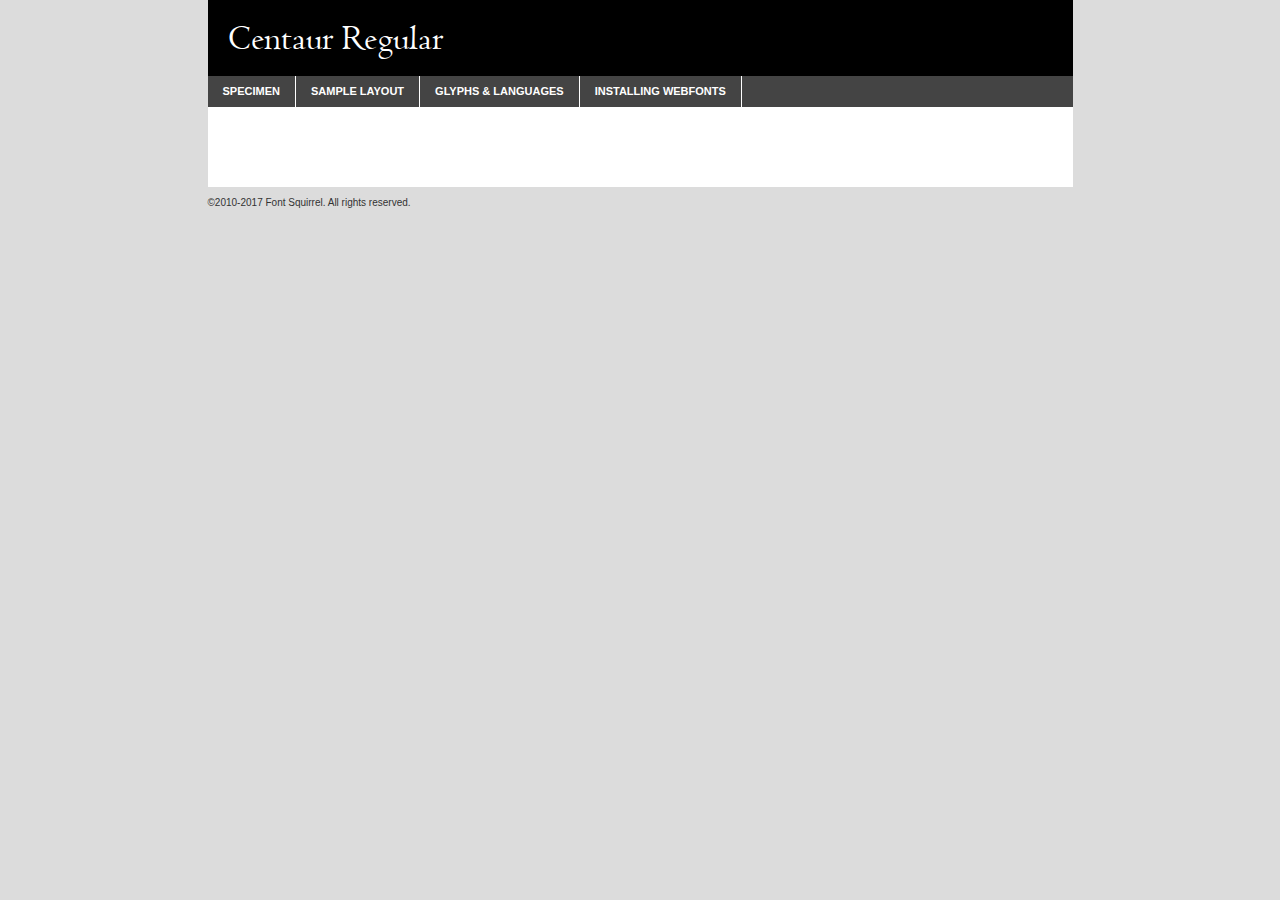
<file: font/centaur/centaur-demo.html>
<!DOCTYPE html PUBLIC "-//W3C//DTD XHTML 1.0 Transitional//EN"
        "http://www.w3.org/TR/xhtml1/DTD/xhtml1-transitional.dtd">

<html xmlns="http://www.w3.org/1999/xhtml" xml:lang="en" lang="en">
<head>
    <meta http-equiv="Content-Type" content="text/html; charset=utf-8"/>
    <script src="http://ajax.googleapis.com/ajax/libs/jquery/1.7.2/jquery.min.js" type="text/javascript" charset="utf-8"></script>
    <script type="text/javascript">
		(function($) {
			$.fn.easyTabs = function(option) {
				var param = jQuery.extend({ fadeSpeed: 'fast', defaultContent: 1, activeClass: 'active' }, option);
				$(this).each(function() {
					var thisId = '#' + this.id;
					if ( param.defaultContent == '' )
					{
						param.defaultContent = 1;
					}
					if ( typeof param.defaultContent == 'number' )
					{
						var defaultTab = $(thisId + ' .tabs li:eq(' + (param.defaultContent - 1) + ') a').attr('href').substr(1);
					}
					else
					{
						var defaultTab = param.defaultContent;
					}
					$(thisId + ' .tabs li a').each(function() {
						var tabToHide = $(this).attr('href').substr(1);
						$('#' + tabToHide).addClass('easytabs-tab-content');
					});
					hideAll();
					changeContent(defaultTab);

					function hideAll() {$(thisId + ' .easytabs-tab-content').hide();}

					function changeContent(tabId)
					{
						hideAll();
						$(thisId + ' .tabs li').removeClass(param.activeClass);
						$(thisId + ' .tabs li a[href=#' + tabId + ']').closest('li').addClass(param.activeClass);
						if ( param.fadeSpeed != 'none' )
						{
							$(thisId + ' #' + tabId).fadeIn(param.fadeSpeed);
						}
						else
						{
							$(thisId + ' #' + tabId).show();
						}
					}

					$(thisId + ' .tabs li').click(function() {
						var tabId = $(this).find('a').attr('href').substr(1);
						changeContent(tabId);
						return false;
					});
				});
			}
		})(jQuery);
    </script>
    <link rel="stylesheet" href="specimen_files/specimen_stylesheet.css" type="text/css" charset="utf-8"/>
    <link rel="stylesheet" href="stylesheet.css" type="text/css" charset="utf-8"/>

    <style type="text/css">
        		body {
			font-family: 'centaurregular';
        		}

            </style>

    <title>Centaur Regular Specimen</title>


    <script type="text/javascript" charset="utf-8">
		$(document).ready(function() {
			$('#container').easyTabs({ defaultContent: 1 });
		});
    </script>
</head>

<body>
<div id="container">
    <div id="header">
		Centaur Regular    </div>
    <ul class="tabs">
        <li><a href="#specimen">Specimen</a></li>
        <li><a href="#layout">Sample Layout</a></li>
		        <li><a href="#glyphs">Glyphs &amp; Languages</a></li>
        <li><a href="#installing">Installing Webfonts</a></li>

    </ul>

    <div id="main_content">


        <div id="specimen">

            <div class="section">
                <div class="grid12 firstcol">
                    <div class="huge">AaBb</div>
                </div>
            </div>

            <div class="section">
                <div class="glyph_range">A&#x200B;B&#x200b;C&#x200b;D&#x200b;E&#x200b;F&#x200b;G&#x200b;H&#x200b;I&#x200b;J&#x200b;K&#x200b;L&#x200b;M&#x200b;N&#x200b;O&#x200b;P&#x200b;Q&#x200b;R&#x200b;S&#x200b;T&#x200b;U&#x200b;V&#x200b;W&#x200b;X&#x200b;Y&#x200b;Z&#x200b;a&#x200b;b&#x200b;c&#x200b;d&#x200b;e&#x200b;f&#x200b;g&#x200b;h&#x200b;i&#x200b;j&#x200b;k&#x200b;l&#x200b;m&#x200b;n&#x200b;o&#x200b;p&#x200b;q&#x200b;r&#x200b;s&#x200b;t&#x200b;u&#x200b;v&#x200b;w&#x200b;x&#x200b;y&#x200b;z&#x200b;1&#x200b;2&#x200b;3&#x200b;4&#x200b;5&#x200b;6&#x200b;7&#x200b;8&#x200b;9&#x200b;0&#x200b;&amp;&#x200b;.&#x200b;,&#x200b;?&#x200b;!&#x200b;&#64;&#x200b;(&#x200b;)&#x200b;#&#x200b;$&#x200b;%&#x200b;*&#x200b;+&#x200b;-&#x200b;=&#x200b;:&#x200b;;</div>
            </div>
            <div class="section">
                <div class="grid12 firstcol">
                    <table class="sample_table">
                        <tr>
                            <td>10</td>
                            <td class="size10">abcdefghijklmnopqrstuvwxyzABCDEFGHIJKLMNOPQRSTUVWXYZ0123456789abcdefghijklmnopqrstuvwxyzABCDEFGHIJKLMNOPQRSTUVWXYZ0123456789abcdefghijklmnopqrstuvwxyzABCDEFGHIJKLMNOPQRSTUVWXYZ</td>
                        </tr>
                        <tr>
                            <td>11</td>
                            <td class="size11">abcdefghijklmnopqrstuvwxyzABCDEFGHIJKLMNOPQRSTUVWXYZ0123456789abcdefghijklmnopqrstuvwxyzABCDEFGHIJKLMNOPQRSTUVWXYZ0123456789abcdefghijklmnopqrstuvwxyzABCDEFGHIJKLMNOPQRSTUVWXYZ</td>
                        </tr>
                        <tr>
                            <td>12</td>
                            <td class="size12">abcdefghijklmnopqrstuvwxyzABCDEFGHIJKLMNOPQRSTUVWXYZ0123456789abcdefghijklmnopqrstuvwxyzABCDEFGHIJKLMNOPQRSTUVWXYZ0123456789abcdefghijklmnopqrstuvwxyzABCDEFGHIJKLMNOPQRSTUVWXYZ</td>
                        </tr>
                        <tr>
                            <td>13</td>
                            <td class="size13">abcdefghijklmnopqrstuvwxyzABCDEFGHIJKLMNOPQRSTUVWXYZ0123456789abcdefghijklmnopqrstuvwxyzABCDEFGHIJKLMNOPQRSTUVWXYZ0123456789abcdefghijklmnopqrstuvwxyzABCDEFGHIJKLMNOPQRSTUVWXYZ</td>
                        </tr>
                        <tr>
                            <td>14</td>
                            <td class="size14">abcdefghijklmnopqrstuvwxyzABCDEFGHIJKLMNOPQRSTUVWXYZ0123456789abcdefghijklmnopqrstuvwxyzABCDEFGHIJKLMNOPQRSTUVWXYZ0123456789abcdefghijklmnopqrstuvwxyzABCDEFGHIJKLMNOPQRSTUVWXYZ</td>
                        </tr>
                        <tr>
                            <td>16</td>
                            <td class="size16">abcdefghijklmnopqrstuvwxyzABCDEFGHIJKLMNOPQRSTUVWXYZ0123456789abcdefghijklmnopqrstuvwxyzABCDEFGHIJKLMNOPQRSTUVWXYZ</td>
                        </tr>
                        <tr>
                            <td>18</td>
                            <td class="size18">abcdefghijklmnopqrstuvwxyzABCDEFGHIJKLMNOPQRSTUVWXYZ0123456789abcdefghijklmnopqrstuvwxyzABCDEFGHIJKLMNOPQRSTUVWXYZ</td>
                        </tr>
                        <tr>
                            <td>20</td>
                            <td class="size20">abcdefghijklmnopqrstuvwxyzABCDEFGHIJKLMNOPQRSTUVWXYZ0123456789abcdefghijklmnopqrstuvwxyzABCDEFGHIJKLMNOPQRSTUVWXYZ</td>
                        </tr>
                        <tr>
                            <td>24</td>
                            <td class="size24">abcdefghijklmnopqrstuvwxyzABCDEFGHIJKLMNOPQRSTUVWXYZ0123456789abcdefghijklmnopqrstuvwxyzABCDEFGHIJKLMNOPQRSTUVWXYZ</td>
                        </tr>
                        <tr>
                            <td>30</td>
                            <td class="size30">abcdefghijklmnopqrstuvwxyzABCDEFGHIJKLMNOPQRSTUVWXYZ0123456789abcdefghijklmnopqrstuvwxyzABCDEFGHIJKLMNOPQRSTUVWXYZ</td>
                        </tr>
                        <tr>
                            <td>36</td>
                            <td class="size36">abcdefghijklmnopqrstuvwxyzABCDEFGHIJKLMNOPQRSTUVWXYZ0123456789abcdefghijklmnopqrstuvwxyzABCDEFGHIJKLMNOPQRSTUVWXYZ</td>
                        </tr>
                        <tr>
                            <td>48</td>
                            <td class="size48">abcdefghijklmnopqrstuvwxyzABCDEFGHIJKLMNOPQRSTUVWXYZ0123456789abcdefghijklmnopqrstuvwxyzABCDEFGHIJKLMNOPQRSTUVWXYZ</td>
                        </tr>
                        <tr>
                            <td>60</td>
                            <td class="size60">abcdefghijklmnopqrstuvwxyzABCDEFGHIJKLMNOPQRSTUVWXYZ0123456789abcdefghijklmnopqrstuvwxyzABCDEFGHIJKLMNOPQRSTUVWXYZ</td>
                        </tr>
                        <tr>
                            <td>72</td>
                            <td class="size72">abcdefghijklmnopqrstuvwxyzABCDEFGHIJKLMNOPQRSTUVWXYZ0123456789abcdefghijklmnopqrstuvwxyzABCDEFGHIJKLMNOPQRSTUVWXYZ</td>
                        </tr>
                        <tr>
                            <td>90</td>
                            <td class="size90">abcdefghijklmnopqrstuvwxyzABCDEFGHIJKLMNOPQRSTUVWXYZ0123456789abcdefghijklmnopqrstuvwxyzABCDEFGHIJKLMNOPQRSTUVWXYZ</td>
                        </tr>
                    </table>

                </div>

            </div>


            <div class="section" id="bodycomparison">


                <div id="xheight">
                    <div class="fontbody">&#x25FC;&#x25FC;&#x25FC;&#x25FC;&#x25FC;&#x25FC;&#x25FC;&#x25FC;&#x25FC;&#x25FC;&#x25FC;&#x25FC;&#x25FC;&#x25FC;&#x25FC;&#x25FC;&#x25FC;&#x25FC;&#x25FC;&#x25FC;&#x25FC;&#x25FC;&#x25FC;&#x25FC;&#x25FC;&#x25FC;&#x25FC;&#x25FC;&#x25FC;&#x25FC;&#x25FC;&#x25FC;&#x25FC;&#x25FC;&#x25FC;&#x25FC;&#x25FC;&#x25FC;&#x25FC;&#x25FC;&#x25FC;&#x25FC;&#x25FC;&#x25FC;&#x25FC;&#x25FC;&#x25FC;&#x25FC;&#x25FC;&#x25FC;&#x25FC;&#x25FC;&#x25FC;&#x25FC;&#x25FC;&#x25FC;&#x25FC;&#x25FC;&#x25FC;&#x25FC;&#x25FC;&#x25FC;&#x25FC;&#x25FC;&#x25FC;&#x25FC;&#x25FC;&#x25FC;&#x25FC;&#x25FC;&#x25FC;&#x25FC;&#x25FC;&#x25FC;&#x25FC;&#x25FC;&#x25FC;&#x25FC;&#x25FC;&#x25FC;&#x25FC;&#x25FC;&#x25FC;&#x25FC;&#x25FC;&#x25FC;&#x25FC;&#x25FC;&#x25FC;&#x25FC;&#x25FC;&#x25FC;&#x25FC;&#x25FC;&#x25FC;&#x25FC;&#x25FC;&#x25FC;&#x25FC;body</div>
                    <div class="arialbody">body</div>
                    <div class="verdanabody">body</div>
                    <div class="georgiabody">body</div>
                </div>
                <div class="fontbody" style="z-index:1">
                    body<span>Centaur Regular</span>
                </div>
                <div class="arialbody" style="z-index:1">
                    body<span>Arial</span>
                </div>
                <div class="verdanabody" style="z-index:1">
                    body<span>Verdana</span>
                </div>
                <div class="georgiabody" style="z-index:1">
                    body<span>Georgia</span>
                </div>


            </div>


            <div class="section psample psample_row1" id="">

                <div class="grid2 firstcol">
                    <p class="size10"><span>10.</span>Aenean lacinia bibendum nulla sed consectetur. Fusce dapibus, tellus ac cursus commodo, tortor mauris condimentum nibh, ut fermentum massa justo sit amet risus. Nullam id dolor id nibh ultricies vehicula ut id elit. Cum sociis natoque penatibus et magnis dis parturient montes, nascetur ridiculus mus. Nulla vitae elit libero, a pharetra augue.</p>

                </div>
                <div class="grid3">
                    <p class="size11"><span>11.</span>Aenean lacinia bibendum nulla sed consectetur. Fusce dapibus, tellus ac cursus commodo, tortor mauris condimentum nibh, ut fermentum massa justo sit amet risus. Nullam id dolor id nibh ultricies vehicula ut id elit. Cum sociis natoque penatibus et magnis dis parturient montes, nascetur ridiculus mus. Nulla vitae elit libero, a pharetra augue.</p>

                </div>
                <div class="grid3">
                    <p class="size12"><span>12.</span>Aenean lacinia bibendum nulla sed consectetur. Fusce dapibus, tellus ac cursus commodo, tortor mauris condimentum nibh, ut fermentum massa justo sit amet risus. Nullam id dolor id nibh ultricies vehicula ut id elit. Cum sociis natoque penatibus et magnis dis parturient montes, nascetur ridiculus mus. Nulla vitae elit libero, a pharetra augue.</p>

                </div>
                <div class="grid4">
                    <p class="size13"><span>13.</span>Aenean lacinia bibendum nulla sed consectetur. Fusce dapibus, tellus ac cursus commodo, tortor mauris condimentum nibh, ut fermentum massa justo sit amet risus. Nullam id dolor id nibh ultricies vehicula ut id elit. Cum sociis natoque penatibus et magnis dis parturient montes, nascetur ridiculus mus. Nulla vitae elit libero, a pharetra augue.</p>

                </div>
                <div class="white_blend"></div>

            </div>
            <div class="section psample psample_row2" id="">
                <div class="grid3 firstcol">
                    <p class="size14"><span>14.</span>Aenean lacinia bibendum nulla sed consectetur. Fusce dapibus, tellus ac cursus commodo, tortor mauris condimentum nibh, ut fermentum massa justo sit amet risus. Nullam id dolor id nibh ultricies vehicula ut id elit. Cum sociis natoque penatibus et magnis dis parturient montes, nascetur ridiculus mus. Nulla vitae elit libero, a pharetra augue.</p>

                </div>
                <div class="grid4">
                    <p class="size16"><span>16.</span>Aenean lacinia bibendum nulla sed consectetur. Fusce dapibus, tellus ac cursus commodo, tortor mauris condimentum nibh, ut fermentum massa justo sit amet risus. Nullam id dolor id nibh ultricies vehicula ut id elit. Cum sociis natoque penatibus et magnis dis parturient montes, nascetur ridiculus mus. Nulla vitae elit libero, a pharetra augue.</p>

                </div>
                <div class="grid5">
                    <p class="size18"><span>18.</span>Aenean lacinia bibendum nulla sed consectetur. Fusce dapibus, tellus ac cursus commodo, tortor mauris condimentum nibh, ut fermentum massa justo sit amet risus. Nullam id dolor id nibh ultricies vehicula ut id elit. Cum sociis natoque penatibus et magnis dis parturient montes, nascetur ridiculus mus. Nulla vitae elit libero, a pharetra augue.</p>

                </div>

                <div class="white_blend"></div>

            </div>

            <div class="section psample psample_row3" id="">
                <div class="grid5 firstcol">
                    <p class="size20"><span>20.</span>Aenean lacinia bibendum nulla sed consectetur. Fusce dapibus, tellus ac cursus commodo, tortor mauris condimentum nibh, ut fermentum massa justo sit amet risus. Nullam id dolor id nibh ultricies vehicula ut id elit. Cum sociis natoque penatibus et magnis dis parturient montes, nascetur ridiculus mus. Nulla vitae elit libero, a pharetra augue.</p>
                </div>
                <div class="grid7">
                    <p class="size24"><span>24.</span>Aenean lacinia bibendum nulla sed consectetur. Fusce dapibus, tellus ac cursus commodo, tortor mauris condimentum nibh, ut fermentum massa justo sit amet risus. Nullam id dolor id nibh ultricies vehicula ut id elit. Cum sociis natoque penatibus et magnis dis parturient montes, nascetur ridiculus mus. Nulla vitae elit libero, a pharetra augue.</p>
                </div>

                <div class="white_blend"></div>

            </div>

            <div class="section psample psample_row4" id="">
                <div class="grid12 firstcol">
                    <p class="size30"><span>30.</span>Aenean lacinia bibendum nulla sed consectetur. Fusce dapibus, tellus ac cursus commodo, tortor mauris condimentum nibh, ut fermentum massa justo sit amet risus. Nullam id dolor id nibh ultricies vehicula ut id elit. Cum sociis natoque penatibus et magnis dis parturient montes, nascetur ridiculus mus. Nulla vitae elit libero, a pharetra augue.</p>
                </div>
                <div class="white_blend"></div>

            </div>


            <div class="section psample psample_row1 fullreverse">
                <div class="grid2 firstcol">
                    <p class="size10"><span>10.</span>Aenean lacinia bibendum nulla sed consectetur. Fusce dapibus, tellus ac cursus commodo, tortor mauris condimentum nibh, ut fermentum massa justo sit amet risus. Nullam id dolor id nibh ultricies vehicula ut id elit. Cum sociis natoque penatibus et magnis dis parturient montes, nascetur ridiculus mus. Nulla vitae elit libero, a pharetra augue.</p>

                </div>
                <div class="grid3">
                    <p class="size11"><span>11.</span>Aenean lacinia bibendum nulla sed consectetur. Fusce dapibus, tellus ac cursus commodo, tortor mauris condimentum nibh, ut fermentum massa justo sit amet risus. Nullam id dolor id nibh ultricies vehicula ut id elit. Cum sociis natoque penatibus et magnis dis parturient montes, nascetur ridiculus mus. Nulla vitae elit libero, a pharetra augue.</p>

                </div>
                <div class="grid3">
                    <p class="size12"><span>12.</span>Aenean lacinia bibendum nulla sed consectetur. Fusce dapibus, tellus ac cursus commodo, tortor mauris condimentum nibh, ut fermentum massa justo sit amet risus. Nullam id dolor id nibh ultricies vehicula ut id elit. Cum sociis natoque penatibus et magnis dis parturient montes, nascetur ridiculus mus. Nulla vitae elit libero, a pharetra augue.</p>

                </div>
                <div class="grid4">
                    <p class="size13"><span>13.</span>Aenean lacinia bibendum nulla sed consectetur. Fusce dapibus, tellus ac cursus commodo, tortor mauris condimentum nibh, ut fermentum massa justo sit amet risus. Nullam id dolor id nibh ultricies vehicula ut id elit. Cum sociis natoque penatibus et magnis dis parturient montes, nascetur ridiculus mus. Nulla vitae elit libero, a pharetra augue.</p>

                </div>
                <div class="black_blend"></div>

            </div>

            <div class="section psample psample_row2 fullreverse">
                <div class="grid3 firstcol">
                    <p class="size14"><span>14.</span>Aenean lacinia bibendum nulla sed consectetur. Fusce dapibus, tellus ac cursus commodo, tortor mauris condimentum nibh, ut fermentum massa justo sit amet risus. Nullam id dolor id nibh ultricies vehicula ut id elit. Cum sociis natoque penatibus et magnis dis parturient montes, nascetur ridiculus mus. Nulla vitae elit libero, a pharetra augue.</p>

                </div>
                <div class="grid4">
                    <p class="size16"><span>16.</span>Aenean lacinia bibendum nulla sed consectetur. Fusce dapibus, tellus ac cursus commodo, tortor mauris condimentum nibh, ut fermentum massa justo sit amet risus. Nullam id dolor id nibh ultricies vehicula ut id elit. Cum sociis natoque penatibus et magnis dis parturient montes, nascetur ridiculus mus. Nulla vitae elit libero, a pharetra augue.</p>

                </div>
                <div class="grid5">
                    <p class="size18"><span>18.</span>Aenean lacinia bibendum nulla sed consectetur. Fusce dapibus, tellus ac cursus commodo, tortor mauris condimentum nibh, ut fermentum massa justo sit amet risus. Nullam id dolor id nibh ultricies vehicula ut id elit. Cum sociis natoque penatibus et magnis dis parturient montes, nascetur ridiculus mus. Nulla vitae elit libero, a pharetra augue.</p>

                </div>
                <div class="black_blend"></div>

            </div>

            <div class="section psample fullreverse psample_row3" id="">
                <div class="grid5 firstcol">
                    <p class="size20"><span>20.</span>Aenean lacinia bibendum nulla sed consectetur. Fusce dapibus, tellus ac cursus commodo, tortor mauris condimentum nibh, ut fermentum massa justo sit amet risus. Nullam id dolor id nibh ultricies vehicula ut id elit. Cum sociis natoque penatibus et magnis dis parturient montes, nascetur ridiculus mus. Nulla vitae elit libero, a pharetra augue.</p>
                </div>
                <div class="grid7">
                    <p class="size24"><span>24.</span>Aenean lacinia bibendum nulla sed consectetur. Fusce dapibus, tellus ac cursus commodo, tortor mauris condimentum nibh, ut fermentum massa justo sit amet risus. Nullam id dolor id nibh ultricies vehicula ut id elit. Cum sociis natoque penatibus et magnis dis parturient montes, nascetur ridiculus mus. Nulla vitae elit libero, a pharetra augue.</p>
                </div>

                <div class="black_blend"></div>

            </div>

            <div class="section psample fullreverse psample_row4" id="" style="border-bottom: 20px #000 solid;">
                <div class="grid12 firstcol">
                    <p class="size30"><span>30.</span>Aenean lacinia bibendum nulla sed consectetur. Fusce dapibus, tellus ac cursus commodo, tortor mauris condimentum nibh, ut fermentum massa justo sit amet risus. Nullam id dolor id nibh ultricies vehicula ut id elit. Cum sociis natoque penatibus et magnis dis parturient montes, nascetur ridiculus mus. Nulla vitae elit libero, a pharetra augue.</p>
                </div>
                <div class="black_blend"></div>

            </div>


        </div>

        <div id="layout">

            <div class="section">

                <div class="grid12 firstcol">
                    <h1>Lorem Ipsum Dolor</h1>
                    <h2>Etiam porta sem malesuada magna mollis euismod</h2>

                    <p class="byline">By <a href="#link">Aenean Lacinia</a></p>
                </div>
            </div>
            <div class="section">
                <div class="grid8 firstcol">
                    <p class="large">Donec sed odio dui. Morbi leo risus, porta ac consectetur ac, vestibulum at eros. Fusce dapibus, tellus ac cursus commodo, tortor mauris condimentum nibh, ut fermentum massa justo sit amet risus. </p>


                    <h3>Pellentesque ornare sem</h3>

                    <p>Maecenas sed diam eget risus varius blandit sit amet non magna. Maecenas faucibus mollis interdum. Donec ullamcorper nulla non metus auctor fringilla. Nullam id dolor id nibh ultricies vehicula ut id elit. Nullam id dolor id nibh ultricies vehicula ut id elit. </p>

                    <p>Aenean eu leo quam. Pellentesque ornare sem lacinia quam venenatis vestibulum. Lorem ipsum dolor sit amet, consectetur adipiscing elit. Cum sociis natoque penatibus et magnis dis parturient montes, nascetur ridiculus mus. </p>

                    <p>Nulla vitae elit libero, a pharetra augue. Praesent commodo cursus magna, vel scelerisque nisl consectetur et. Aenean lacinia bibendum nulla sed consectetur. </p>

                    <p>Nullam quis risus eget urna mollis ornare vel eu leo. Nullam quis risus eget urna mollis ornare vel eu leo. Maecenas sed diam eget risus varius blandit sit amet non magna. Donec ullamcorper nulla non metus auctor fringilla. </p>

                    <h3>Cras mattis consectetur</h3>

                    <p>Aenean eu leo quam. Pellentesque ornare sem lacinia quam venenatis vestibulum. Aenean lacinia bibendum nulla sed consectetur. Integer posuere erat a ante venenatis dapibus posuere velit aliquet. Cras mattis consectetur purus sit amet fermentum. </p>

                    <p>Nullam id dolor id nibh ultricies vehicula ut id elit. Nullam quis risus eget urna mollis ornare vel eu leo. Cras mattis consectetur purus sit amet fermentum.</p>
                </div>

                <div class="grid4 sidebar">

                    <div class="box reverse">
                        <p class="last">Nullam quis risus eget urna mollis ornare vel eu leo. Donec ullamcorper nulla non metus auctor fringilla. Cras mattis consectetur purus sit amet fermentum. Sed posuere consectetur est at lobortis. Lorem ipsum dolor sit amet, consectetur adipiscing elit. </p>
                    </div>

                    <p class="caption">Maecenas sed diam eget risus varius.</p>

                    <p>Vestibulum id ligula porta felis euismod semper. Integer posuere erat a ante venenatis dapibus posuere velit aliquet. Vestibulum id ligula porta felis euismod semper. Sed posuere consectetur est at lobortis. Maecenas sed diam eget risus varius blandit sit amet non magna. Fusce dapibus, tellus ac cursus commodo, tortor mauris condimentum nibh, ut fermentum massa justo sit amet risus. </p>


                    <p>Duis mollis, est non commodo luctus, nisi erat porttitor ligula, eget lacinia odio sem nec elit. Aenean lacinia bibendum nulla sed consectetur. Vivamus sagittis lacus vel augue laoreet rutrum faucibus dolor auctor. Aenean lacinia bibendum nulla sed consectetur. Nullam quis risus eget urna mollis ornare vel eu leo. </p>

                    <p>Praesent commodo cursus magna, vel scelerisque nisl consectetur et. Donec ullamcorper nulla non metus auctor fringilla. Maecenas faucibus mollis interdum. Fusce dapibus, tellus ac cursus commodo, tortor mauris condimentum nibh, ut fermentum massa justo sit amet risus. </p>

                </div>
            </div>

        </div>


		

        <div id="glyphs">
            <div class="section">
                <div class="grid12 firstcol">

                    <h1>Language Support</h1>
                    <p>The subset of Centaur Regular in this kit supports the following languages:<br/>

						Albanian, Basque, Breton, Chamorro, Danish, Dutch, English, Faroese, Finnish, French, Frisian, Galician, German, Icelandic, Italian, Malagasy, Norwegian, Portuguese, Spanish, Alsatian, Aragonese, Arapaho, Arrernte, Asturian, Aymara, Bislama, Cebuano, Corsican, Fijian, French_creole, Genoese, Gilbertese, Greenlandic, Haitian_creole, Hiligaynon, Hmong, Hopi, Ibanag, Iloko_ilokano, Indonesian, Interglossa_glosa, Interlingua, Irish_gaelic, Jerriais, Lojban, Lombard, Luxembourgeois, Manx, Mohawk, Norfolk_pitcairnese, Occitan, Oromo, Pangasinan, Papiamento, Piedmontese, Potawatomi, Rhaeto-romance, Romansh, Rotokas, Sami_lule, Samoan, Sardinian, Scots_gaelic, Seychelles_creole, Shona, Sicilian, Somali, Southern_ndebele, Swahili, Swati_swazi, Tagalog_filipino_pilipino, Tetum, Tok_pisin, Uyghur_latinized, Volapuk, Walloon, Warlpiri, Xhosa, Yapese, Zulu, Latinbasic, Ubasic, Demo                    </p>
                    <h1>Glyph Chart</h1>
                    <p>The subset of Centaur Regular in this kit includes all the glyphs listed below. Unicode entities are included above each glyph to help you insert individual characters into your layout.</p>
                    <div id="glyph_chart">

																				                                <div><p>&amp;#32;</p>&#32;</div>
																				                                <div><p>&amp;#33;</p>&#33;</div>
																				                                <div><p>&amp;#34;</p>&#34;</div>
																				                                <div><p>&amp;#35;</p>&#35;</div>
																				                                <div><p>&amp;#36;</p>&#36;</div>
																				                                <div><p>&amp;#37;</p>&#37;</div>
																				                                <div><p>&amp;#38;</p>&#38;</div>
																				                                <div><p>&amp;#39;</p>&#39;</div>
																				                                <div><p>&amp;#40;</p>&#40;</div>
																				                                <div><p>&amp;#41;</p>&#41;</div>
																				                                <div><p>&amp;#42;</p>&#42;</div>
																				                                <div><p>&amp;#43;</p>&#43;</div>
																				                                <div><p>&amp;#44;</p>&#44;</div>
																				                                <div><p>&amp;#45;</p>&#45;</div>
																				                                <div><p>&amp;#46;</p>&#46;</div>
																				                                <div><p>&amp;#47;</p>&#47;</div>
																				                                <div><p>&amp;#48;</p>&#48;</div>
																				                                <div><p>&amp;#49;</p>&#49;</div>
																				                                <div><p>&amp;#50;</p>&#50;</div>
																				                                <div><p>&amp;#51;</p>&#51;</div>
																				                                <div><p>&amp;#52;</p>&#52;</div>
																				                                <div><p>&amp;#53;</p>&#53;</div>
																				                                <div><p>&amp;#54;</p>&#54;</div>
																				                                <div><p>&amp;#55;</p>&#55;</div>
																				                                <div><p>&amp;#56;</p>&#56;</div>
																				                                <div><p>&amp;#57;</p>&#57;</div>
																				                                <div><p>&amp;#58;</p>&#58;</div>
																				                                <div><p>&amp;#59;</p>&#59;</div>
																				                                <div><p>&amp;#60;</p>&#60;</div>
																				                                <div><p>&amp;#61;</p>&#61;</div>
																				                                <div><p>&amp;#62;</p>&#62;</div>
																				                                <div><p>&amp;#63;</p>&#63;</div>
																				                                <div><p>&amp;#64;</p>&#64;</div>
																				                                <div><p>&amp;#65;</p>&#65;</div>
																				                                <div><p>&amp;#66;</p>&#66;</div>
																				                                <div><p>&amp;#67;</p>&#67;</div>
																				                                <div><p>&amp;#68;</p>&#68;</div>
																				                                <div><p>&amp;#69;</p>&#69;</div>
																				                                <div><p>&amp;#70;</p>&#70;</div>
																				                                <div><p>&amp;#71;</p>&#71;</div>
																				                                <div><p>&amp;#72;</p>&#72;</div>
																				                                <div><p>&amp;#73;</p>&#73;</div>
																				                                <div><p>&amp;#74;</p>&#74;</div>
																				                                <div><p>&amp;#75;</p>&#75;</div>
																				                                <div><p>&amp;#76;</p>&#76;</div>
																				                                <div><p>&amp;#77;</p>&#77;</div>
																				                                <div><p>&amp;#78;</p>&#78;</div>
																				                                <div><p>&amp;#79;</p>&#79;</div>
																				                                <div><p>&amp;#80;</p>&#80;</div>
																				                                <div><p>&amp;#81;</p>&#81;</div>
																				                                <div><p>&amp;#82;</p>&#82;</div>
																				                                <div><p>&amp;#83;</p>&#83;</div>
																				                                <div><p>&amp;#84;</p>&#84;</div>
																				                                <div><p>&amp;#85;</p>&#85;</div>
																				                                <div><p>&amp;#86;</p>&#86;</div>
																				                                <div><p>&amp;#87;</p>&#87;</div>
																				                                <div><p>&amp;#88;</p>&#88;</div>
																				                                <div><p>&amp;#89;</p>&#89;</div>
																				                                <div><p>&amp;#90;</p>&#90;</div>
																				                                <div><p>&amp;#91;</p>&#91;</div>
																				                                <div><p>&amp;#92;</p>&#92;</div>
																				                                <div><p>&amp;#93;</p>&#93;</div>
																				                                <div><p>&amp;#94;</p>&#94;</div>
																				                                <div><p>&amp;#95;</p>&#95;</div>
																				                                <div><p>&amp;#96;</p>&#96;</div>
																				                                <div><p>&amp;#97;</p>&#97;</div>
																				                                <div><p>&amp;#98;</p>&#98;</div>
																				                                <div><p>&amp;#99;</p>&#99;</div>
																				                                <div><p>&amp;#100;</p>&#100;</div>
																				                                <div><p>&amp;#101;</p>&#101;</div>
																				                                <div><p>&amp;#102;</p>&#102;</div>
																				                                <div><p>&amp;#103;</p>&#103;</div>
																				                                <div><p>&amp;#104;</p>&#104;</div>
																				                                <div><p>&amp;#105;</p>&#105;</div>
																				                                <div><p>&amp;#106;</p>&#106;</div>
																				                                <div><p>&amp;#107;</p>&#107;</div>
																				                                <div><p>&amp;#108;</p>&#108;</div>
																				                                <div><p>&amp;#109;</p>&#109;</div>
																				                                <div><p>&amp;#110;</p>&#110;</div>
																				                                <div><p>&amp;#111;</p>&#111;</div>
																				                                <div><p>&amp;#112;</p>&#112;</div>
																				                                <div><p>&amp;#113;</p>&#113;</div>
																				                                <div><p>&amp;#114;</p>&#114;</div>
																				                                <div><p>&amp;#115;</p>&#115;</div>
																				                                <div><p>&amp;#116;</p>&#116;</div>
																				                                <div><p>&amp;#117;</p>&#117;</div>
																				                                <div><p>&amp;#118;</p>&#118;</div>
																				                                <div><p>&amp;#119;</p>&#119;</div>
																				                                <div><p>&amp;#120;</p>&#120;</div>
																				                                <div><p>&amp;#121;</p>&#121;</div>
																				                                <div><p>&amp;#122;</p>&#122;</div>
																				                                <div><p>&amp;#123;</p>&#123;</div>
																				                                <div><p>&amp;#124;</p>&#124;</div>
																				                                <div><p>&amp;#125;</p>&#125;</div>
																				                                <div><p>&amp;#126;</p>&#126;</div>
																				                                <div><p>&amp;#160;</p>&#160;</div>
																				                                <div><p>&amp;#161;</p>&#161;</div>
																				                                <div><p>&amp;#162;</p>&#162;</div>
																				                                <div><p>&amp;#163;</p>&#163;</div>
																				                                <div><p>&amp;#164;</p>&#164;</div>
																				                                <div><p>&amp;#165;</p>&#165;</div>
																				                                <div><p>&amp;#166;</p>&#166;</div>
																				                                <div><p>&amp;#167;</p>&#167;</div>
																				                                <div><p>&amp;#168;</p>&#168;</div>
																				                                <div><p>&amp;#169;</p>&#169;</div>
																				                                <div><p>&amp;#170;</p>&#170;</div>
																				                                <div><p>&amp;#171;</p>&#171;</div>
																				                                <div><p>&amp;#172;</p>&#172;</div>
																				                                <div><p>&amp;#173;</p>&#173;</div>
																				                                <div><p>&amp;#174;</p>&#174;</div>
																				                                <div><p>&amp;#176;</p>&#176;</div>
																				                                <div><p>&amp;#177;</p>&#177;</div>
																				                                <div><p>&amp;#178;</p>&#178;</div>
																				                                <div><p>&amp;#179;</p>&#179;</div>
																				                                <div><p>&amp;#180;</p>&#180;</div>
																				                                <div><p>&amp;#181;</p>&#181;</div>
																				                                <div><p>&amp;#182;</p>&#182;</div>
																				                                <div><p>&amp;#184;</p>&#184;</div>
																				                                <div><p>&amp;#185;</p>&#185;</div>
																				                                <div><p>&amp;#186;</p>&#186;</div>
																				                                <div><p>&amp;#187;</p>&#187;</div>
																				                                <div><p>&amp;#188;</p>&#188;</div>
																				                                <div><p>&amp;#189;</p>&#189;</div>
																				                                <div><p>&amp;#190;</p>&#190;</div>
																				                                <div><p>&amp;#191;</p>&#191;</div>
																				                                <div><p>&amp;#192;</p>&#192;</div>
																				                                <div><p>&amp;#193;</p>&#193;</div>
																				                                <div><p>&amp;#194;</p>&#194;</div>
																				                                <div><p>&amp;#195;</p>&#195;</div>
																				                                <div><p>&amp;#196;</p>&#196;</div>
																				                                <div><p>&amp;#197;</p>&#197;</div>
																				                                <div><p>&amp;#198;</p>&#198;</div>
																				                                <div><p>&amp;#199;</p>&#199;</div>
																				                                <div><p>&amp;#200;</p>&#200;</div>
																				                                <div><p>&amp;#201;</p>&#201;</div>
																				                                <div><p>&amp;#202;</p>&#202;</div>
																				                                <div><p>&amp;#203;</p>&#203;</div>
																				                                <div><p>&amp;#204;</p>&#204;</div>
																				                                <div><p>&amp;#205;</p>&#205;</div>
																				                                <div><p>&amp;#206;</p>&#206;</div>
																				                                <div><p>&amp;#207;</p>&#207;</div>
																				                                <div><p>&amp;#208;</p>&#208;</div>
																				                                <div><p>&amp;#209;</p>&#209;</div>
																				                                <div><p>&amp;#210;</p>&#210;</div>
																				                                <div><p>&amp;#211;</p>&#211;</div>
																				                                <div><p>&amp;#212;</p>&#212;</div>
																				                                <div><p>&amp;#213;</p>&#213;</div>
																				                                <div><p>&amp;#214;</p>&#214;</div>
																				                                <div><p>&amp;#215;</p>&#215;</div>
																				                                <div><p>&amp;#216;</p>&#216;</div>
																				                                <div><p>&amp;#217;</p>&#217;</div>
																				                                <div><p>&amp;#218;</p>&#218;</div>
																				                                <div><p>&amp;#219;</p>&#219;</div>
																				                                <div><p>&amp;#220;</p>&#220;</div>
																				                                <div><p>&amp;#221;</p>&#221;</div>
																				                                <div><p>&amp;#222;</p>&#222;</div>
																				                                <div><p>&amp;#223;</p>&#223;</div>
																				                                <div><p>&amp;#224;</p>&#224;</div>
																				                                <div><p>&amp;#225;</p>&#225;</div>
																				                                <div><p>&amp;#226;</p>&#226;</div>
																				                                <div><p>&amp;#227;</p>&#227;</div>
																				                                <div><p>&amp;#228;</p>&#228;</div>
																				                                <div><p>&amp;#229;</p>&#229;</div>
																				                                <div><p>&amp;#230;</p>&#230;</div>
																				                                <div><p>&amp;#231;</p>&#231;</div>
																				                                <div><p>&amp;#232;</p>&#232;</div>
																				                                <div><p>&amp;#233;</p>&#233;</div>
																				                                <div><p>&amp;#234;</p>&#234;</div>
																				                                <div><p>&amp;#235;</p>&#235;</div>
																				                                <div><p>&amp;#236;</p>&#236;</div>
																				                                <div><p>&amp;#237;</p>&#237;</div>
																				                                <div><p>&amp;#238;</p>&#238;</div>
																				                                <div><p>&amp;#239;</p>&#239;</div>
																				                                <div><p>&amp;#240;</p>&#240;</div>
																				                                <div><p>&amp;#241;</p>&#241;</div>
																				                                <div><p>&amp;#242;</p>&#242;</div>
																				                                <div><p>&amp;#243;</p>&#243;</div>
																				                                <div><p>&amp;#244;</p>&#244;</div>
																				                                <div><p>&amp;#245;</p>&#245;</div>
																				                                <div><p>&amp;#246;</p>&#246;</div>
																				                                <div><p>&amp;#247;</p>&#247;</div>
																				                                <div><p>&amp;#248;</p>&#248;</div>
																				                                <div><p>&amp;#249;</p>&#249;</div>
																				                                <div><p>&amp;#250;</p>&#250;</div>
																				                                <div><p>&amp;#251;</p>&#251;</div>
																				                                <div><p>&amp;#252;</p>&#252;</div>
																				                                <div><p>&amp;#253;</p>&#253;</div>
																				                                <div><p>&amp;#254;</p>&#254;</div>
																				                                <div><p>&amp;#255;</p>&#255;</div>
																				                                <div><p>&amp;#338;</p>&#338;</div>
																				                                <div><p>&amp;#339;</p>&#339;</div>
																				                                <div><p>&amp;#376;</p>&#376;</div>
																				                                <div><p>&amp;#710;</p>&#710;</div>
																				                                <div><p>&amp;#732;</p>&#732;</div>
																				                                <div><p>&amp;#8192;</p>&#8192;</div>
																				                                <div><p>&amp;#8193;</p>&#8193;</div>
																				                                <div><p>&amp;#8194;</p>&#8194;</div>
																				                                <div><p>&amp;#8195;</p>&#8195;</div>
																				                                <div><p>&amp;#8196;</p>&#8196;</div>
																				                                <div><p>&amp;#8197;</p>&#8197;</div>
																				                                <div><p>&amp;#8198;</p>&#8198;</div>
																				                                <div><p>&amp;#8199;</p>&#8199;</div>
																				                                <div><p>&amp;#8200;</p>&#8200;</div>
																				                                <div><p>&amp;#8201;</p>&#8201;</div>
																				                                <div><p>&amp;#8202;</p>&#8202;</div>
																				                                <div><p>&amp;#8208;</p>&#8208;</div>
																				                                <div><p>&amp;#8209;</p>&#8209;</div>
																				                                <div><p>&amp;#8210;</p>&#8210;</div>
																				                                <div><p>&amp;#8211;</p>&#8211;</div>
																				                                <div><p>&amp;#8212;</p>&#8212;</div>
																				                                <div><p>&amp;#8216;</p>&#8216;</div>
																				                                <div><p>&amp;#8217;</p>&#8217;</div>
																				                                <div><p>&amp;#8218;</p>&#8218;</div>
																				                                <div><p>&amp;#8220;</p>&#8220;</div>
																				                                <div><p>&amp;#8221;</p>&#8221;</div>
																				                                <div><p>&amp;#8222;</p>&#8222;</div>
																				                                <div><p>&amp;#8226;</p>&#8226;</div>
																				                                <div><p>&amp;#8230;</p>&#8230;</div>
																				                                <div><p>&amp;#8239;</p>&#8239;</div>
																				                                <div><p>&amp;#8249;</p>&#8249;</div>
																				                                <div><p>&amp;#8250;</p>&#8250;</div>
																				                                <div><p>&amp;#8287;</p>&#8287;</div>
																				                                <div><p>&amp;#8364;</p>&#8364;</div>
																				                                <div><p>&amp;#8482;</p>&#8482;</div>
																				                                <div><p>&amp;#9724;</p>&#9724;</div>
																																																										                    </div>
                </div>


            </div>
        </div>


        <div id="specs">

        </div>

        <div id="installing">
            <div class="section">
                <div class="grid7 firstcol">
                    <h1>Installing Webfonts</h1>

                    <p>Webfonts are supported by all major browser platforms but not all in the same way. There are currently four different font formats that must be included in order to target all browsers. This includes TTF, WOFF, EOT and SVG.</p>

                    <h2>1. Upload your webfonts</h2>
                    <p>You must upload your webfont kit to your website. They should be in or near the same directory as your CSS files.</p>

                    <h2>2. Include the webfont stylesheet</h2>
                    <p>A special CSS @font-face declaration helps the various browsers select the appropriate font it needs without causing you a bunch of headaches. Learn more about this syntax by reading the <a href="https://www.fontspring.com/blog/further-hardening-of-the-bulletproof-syntax">Fontspring blog post</a> about it. The code for it is as follows:</p>


                    <code>
                        @font-face{
                        font-family: 'MyWebFont';
                        src: url('WebFont.eot');
                        src: url('WebFont.eot?#iefix') format('embedded-opentype'),
                        url('WebFont.woff') format('woff'),
                        url('WebFont.ttf') format('truetype'),
                        url('WebFont.svg#webfont') format('svg');
                        }
                    </code>

                    <p>We've already gone ahead and generated the code for you. All you have to do is link to the stylesheet in your HTML, like this:</p>
                    <code>&lt;link rel=&quot;stylesheet&quot; href=&quot;stylesheet.css&quot; type=&quot;text/css&quot; charset=&quot;utf-8&quot; /&gt;</code>

                    <h2>3. Modify your own stylesheet</h2>
                    <p>To take advantage of your new fonts, you must tell your stylesheet to use them. Look at the original @font-face declaration above and find the property called "font-family." The name linked there will be what you use to reference the font. Prepend that webfont name to the font stack in the "font-family" property, inside the selector you want to change. For example:</p>
                    <code>p { font-family: 'WebFont', Arial, sans-serif; }</code>

                    <h2>4. Test</h2>
                    <p>Getting webfonts to work cross-browser <em>can</em> be tricky. Use the information in the sidebar to help you if you find that fonts aren't loading in a particular browser.</p>
                </div>

                <div class="grid5 sidebar">
                    <div class="box">
                        <h2>Troubleshooting<br/>Font-Face Problems</h2>
                        <p>Having trouble getting your webfonts to load in your new website? Here are some tips to sort out what might be the problem.</p>

                        <h3>Fonts not showing in any browser</h3>

                        <p>This sounds like you need to work on the plumbing. You either did not upload the fonts to the correct directory, or you did not link the fonts properly in the CSS. If you've confirmed that all this is correct and you still have a problem, take a look at your .htaccess file and see if requests are getting intercepted.</p>

                        <h3>Fonts not loading in iPhone or iPad</h3>

                        <p>The most common problem here is that you are serving the fonts from an IIS server. IIS refuses to serve files that have unknown MIME types. If that is the case, you must set the MIME type for SVG to "image/svg+xml" in the server settings. Follow these instructions from Microsoft if you need help.</p>

                        <h3>Fonts not loading in Firefox</h3>

                        <p>The primary reason for this failure? You are still using a version Firefox older than 3.5. So upgrade already! If that isn't it, then you are very likely serving fonts from a different domain. Firefox requires that all font assets be served from the same domain. Lastly it is possible that you need to add WOFF to your list of MIME types (if you are serving via IIS.)</p>

                        <h3>Fonts not loading in IE</h3>

                        <p>Are you looking at Internet Explorer on an actual Windows machine or are you cheating by using a service like Adobe BrowserLab? Many of these screenshot services do not render @font-face for IE. Best to test it on a real machine.</p>

                        <h3>Fonts not loading in IE9</h3>

                        <p>IE9, like Firefox, requires that fonts be served from the same domain as the website. Make sure that is the case.</p>
                    </div>
                </div>
            </div>

        </div>

    </div>
    <div id="footer">
        <p>&copy;2010-2017 Font Squirrel. All rights reserved.</p>
    </div>
</div>
</body>
</html>
</file>
<file: font/centaur/stylesheet.css>
/*! Generated by Font Squirrel (https://www.fontsquirrel.com) on October 2, 2023 */



@font-face {
    font-family: 'centaurregular';
    src: url('centaur-webfont.woff2') format('woff2'),
         url('centaur-webfont.woff') format('woff');
    font-weight: normal;
    font-style: normal;

}
</file>
<file: font/centaur/specimen_files/specimen_stylesheet.css>
@import url('grid_12-825-55-15.css');

/*  
	CSS Reset by Eric Meyer - Released under Public Domain
    http://meyerweb.com/eric/tools/css/reset/
*/
html, body, div, span, applet, object, iframe,
h1, h2, h3, h4, h5, h6, p, blockquote, pre,
a, abbr, acronym, address, big, cite, code,
del, dfn, em, font, img, ins, kbd, q, s, samp,
small, strike, strong, sub, sup, tt, var,
b, u, i, center, dl, dt, dd, ol, ul, li,
fieldset, form, label, legend, table,
caption, tbody, tfoot, thead, tr, th, td {
	margin:         0;
	padding:        0;
	border:         0;
	outline:        0;
	font-size:      100%;
	vertical-align: baseline;
	background:     transparent;
}

body {
	line-height: 1;
}

ol, ul {
	list-style: none;
}

blockquote, q {
	quotes: none;
}

blockquote:before, blockquote:after,
q:before, q:after {
	content: '';
	content: none;
}

:focus {
	outline: 0;
}

ins {
	text-decoration: none;
}

del {
	text-decoration: line-through;
}

table {
	border-collapse: collapse;
	border-spacing:  0;
}


body {
	color:            #000;
	background-color: #dcdcdc;
}

a {
	text-decoration: none;
	color:           #1883ba;
}

h1 {
	font-size:     32px;
	font-weight:   normal;
	font-style:    normal;
	margin-bottom: 18px;
}

h2 {
	font-size: 18px;
}

#container {
	width:  865px;
	margin: 0px auto;
}


#header {
	padding:          20px;
	font-size:        36px;
	background-color: #000;
	color:            #fff;
}

#header span {
	color: #666;
}

#main_content {
	background-color: #fff;
	padding:          60px 20px 20px;
}


#footer p {
	margin:         0;
	padding-top:    10px;
	padding-bottom: 50px;
	color:          #333;
	font:           10px Arial, sans-serif;
}

.tabs {
	width:            100%;
	height:           31px;
	background-color: #444;
}

.tabs li {
	float:            left;
	margin:           0;
	overflow:         hidden;
	background-color: #444;
}

.tabs li a {
	display:         block;
	color:           #fff;
	text-decoration: none;
	font:            bold 11px/11px 'Arial';
	text-transform:  uppercase;
	padding:         10px 15px;
	border-right:    1px solid #fff;
}

.tabs li a:hover {
	background-color: #00b3ff;

}

.tabs li.active a {
	color:            #000;
	background-color: #fff;
}


div.huge {

	font-size:      300px;
	line-height:    1em;
	padding:        0;
	letter-spacing: -.02em;
	overflow:       hidden;
}

div.glyph_range {
	font-size:   72px;
	line-height: 1.1em;
}

.size10 {
	font-size: 10px;
}

.size11 {
	font-size: 11px;
}

.size12 {
	font-size: 12px;
}

.size13 {
	font-size: 13px;
}

.size14 {
	font-size: 14px;
}

.size16 {
	font-size: 16px;
}

.size18 {
	font-size: 18px;
}

.size20 {
	font-size: 20px;
}

.size24 {
	font-size: 24px;
}

.size30 {
	font-size: 30px;
}

.size36 {
	font-size: 36px;
}

.size48 {
	font-size: 48px;
}

.size60 {
	font-size: 60px;
}

.size72 {
	font-size: 72px;
}

.size90 {
	font-size: 90px;
}


.psample_row1 {
	height: 120px;
}

.psample_row1 {
	height: 120px;
}

.psample_row2 {
	height: 160px;
}

.psample_row3 {
	height: 160px;
}

.psample_row4 {
	height: 160px;
}

.psample {
	overflow: hidden;
	position: relative;
}

.psample p {
	line-height: 1.3em;
	display:     block;
	overflow:    hidden;
	margin:      0;
}

.psample span {
	margin-right: .5em;
}

.white_blend {
	width:            100%;
	height:           61px;
	background-image: url([data-uri]);
	position:         absolute;
	bottom:           0;
}

.black_blend {
	width:            100%;
	height:           61px;
	background-image: url([data-uri]);
	position:         absolute;
	bottom:           0;
}

.fullreverse {
	background:    #000 !important;
	color:         #fff !important;
	margin-left:   -20px;
	padding-left:  20px;
	margin-right:  -20px;
	padding-right: 20px;
	padding:       20px;
	margin-bottom: 0;
}


.sample_table td {
	padding-top:    3px;
	padding-bottom: 5px;
	padding-left:   5px;
	vertical-align: middle;
	line-height:    1.2em;
}

.sample_table td:first-child {
	background-color: #eee;
	text-align:       right;
	padding-right:    5px;
	padding-left:     0;
	padding:          5px;
	font:             11px/12px 'Courier New', Courier, mono;
}

code {
	white-space:      pre;
	background-color: #eee;
	display:          block;
	padding:          10px;
	margin-bottom:    18px;
	overflow:         auto;
}


.bottom, .last {
	margin-bottom:  0 !important;
	padding-bottom: 0 !important;
}

.box {
	padding:       18px;
	margin-bottom: 18px;
	background:    #eee;
}

.reverse, .reversed {
	background: #000 !important;
	color:      #fff !important;
	border:     none !important;
}

#bodycomparison {
	position:    relative;
	overflow:    hidden;
	font-size:   72px;
	height:      90px;
	white-space: nowrap;
}

#bodycomparison div {
	font-size:   72px;
	line-height: 90px;
	display:     inline;
	margin:      0 15px 0 0;
	padding:     0;
}

#bodycomparison div span {
	font:     10px Arial;
	position: absolute;
	left:     0;
}

#xheight {
	float:       none;
	position:    absolute;
	color:       #d9f3ff;
	font-size:   72px;
	line-height: 90px;
}

.fontbody {
	position: relative;
}

.arialbody {
	font-family: Arial;
	position:    relative;
}

.verdanabody {
	font-family: Verdana;
	position:    relative;
}

.georgiabody {
	font-family: Georgia;
	position:    relative;
}

/* @group Layout page
 */

#layout h1 {
	font-size:   36px;
	line-height: 42px;
	font-weight: normal;
	font-style:  normal;
}

#layout h2 {
	font-size:   24px;
	line-height: 23px;
	font-weight: normal;
	font-style:  normal;
}

#layout h3 {
	font-size:   22px;
	line-height: 1.4em;
	margin-top:  1em;
	font-weight: normal;
	font-style:  normal;
}


#layout p.byline {
	font-size:     12px;
	margin-top:    18px;
	line-height:   12px;
	margin-bottom: 0;
}

#layout p {
	font-size:     14px;
	line-height:   21px;
	margin-bottom: .5em;
}

#layout p.large {
	font-size:   18px;
	line-height: 26px;
}

#layout .sidebar p {
	font-size:   12px;
	line-height: 1.4em;
}

#layout p.caption {
	font-size:     10px;
	margin-top:    -16px;
	margin-bottom: 18px;
}

/* @end */

/* @group Glyphs */

#glyph_chart div {
	background-color: #d9f3ff;
	color:            black;
	float:            left;
	font-size:        36px;
	height:           1.2em;
	line-height:      1.2em;
	margin-bottom:    1px;
	margin-right:     1px;
	text-align:       center;
	width:            1.2em;
	position:         relative;
	padding:          .6em .2em .2em;
}

#glyph_chart div p {
	position:         absolute;
	left:             0;
	top:              0;
	display:          block;
	text-align:       center;
	font:             bold 9px Arial, sans-serif;
	background-color: #3a768f;
	width:            100%;
	color:            #fff;
	padding:          2px 0;
}


#glyphs h1 {
	font-family: Arial, sans-serif;
}

/* @end */

/* @group Installing */

#installing {
	font: 13px Arial, sans-serif;
}

#installing p,
#glyphs p {
	line-height:   1.2em;
	margin-bottom: 18px;
	font:          13px Arial, sans-serif;
}


#installing h3 {
	font-size:  15px;
	margin-top: 18px;
}

/* @end */

#rendering h1 {
	font-family: Arial, sans-serif;
}

.render_table td {
	font:           11px 'Courier New', Courier, mono;
	vertical-align: middle;
}
</file>
